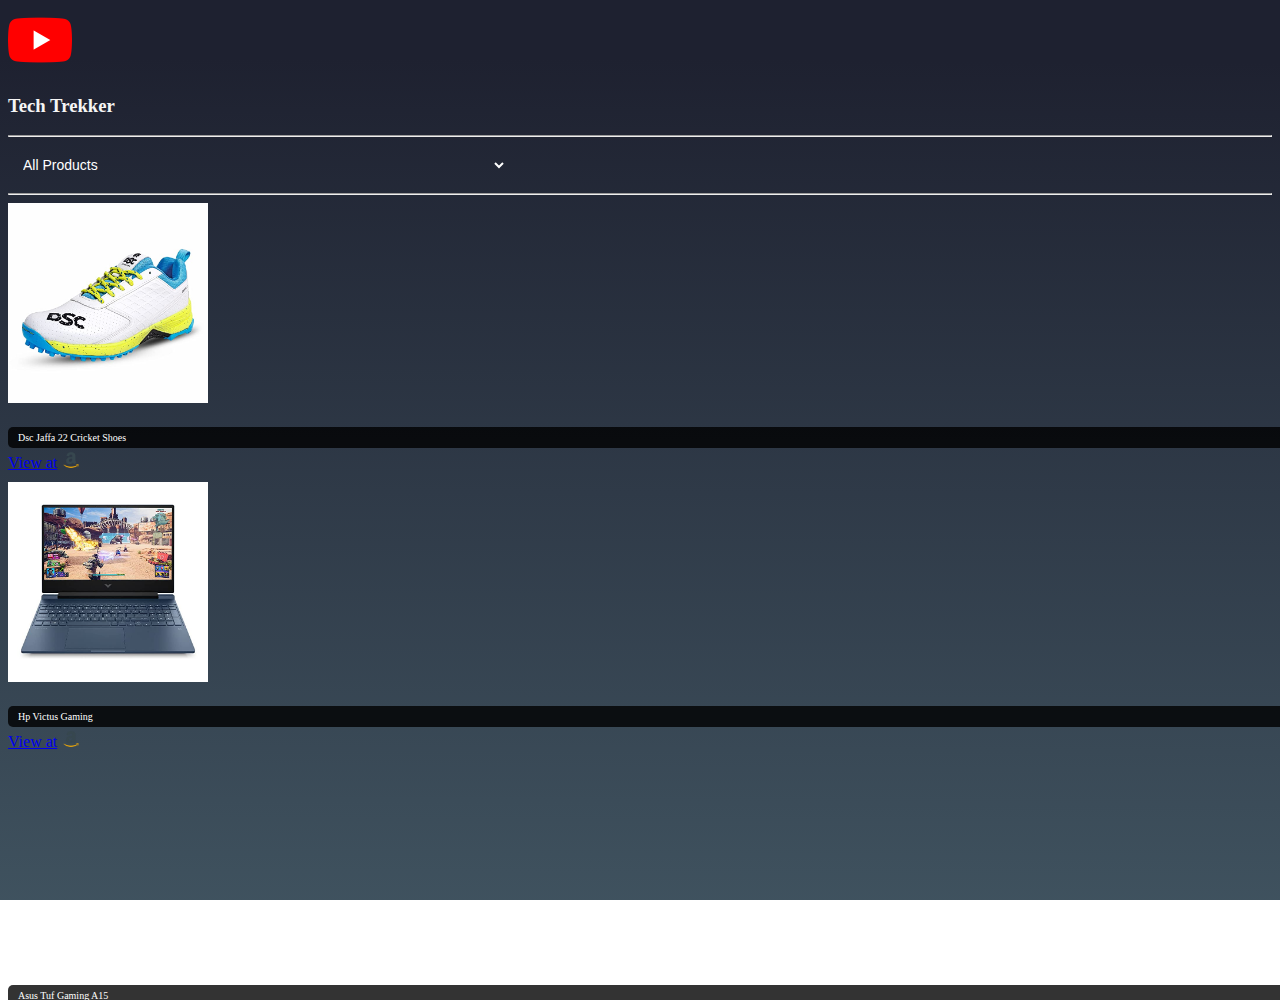
<file: index.html>
<!DOCTYPE html>
<html>
<head>
    <meta charset='utf-8'>
    <meta http-equiv='X-UA-Compatible' content='IE=edge'>
    <title>Tech Trekker</title>
    <meta name='viewport' content='width=device-width, initial-scale=1'>
    <link rel="icon" type="image/x-icon" href="/images/favicon.png">
    <link href="https://cdn.jsdelivr.net/npm/bootstrap@5.1.3/dist/css/bootstrap.min.css" rel="stylesheet" integrity="sha384-1BmE4kWBq78iYhFldvKuhfTAU6auU8tT94WrHftjDbrCEXSU1oBoqyl2QvZ6jIW3" crossorigin="anonymous">
    <script>
        window.onload = function() {
            window.location.replace("/products");
        }
    </script>
</head>
<body style="background: linear-gradient(180.2deg, rgb(30, 33, 48) 6.8%, rgb(74, 98, 110) 131%) fixed; color: whitesmoke; margin: auto; text-align: center;">
    <nav class="navbar navbar-lightt">
        <div class="container">
            <h1>Tech Trekker</h1>
            <img src="/images/youtube.png" alt="" width="100" height="100" class="d-inline-block align-text-top">
        </div>
    </nav>

    <a href="/products" class="btn btn-primary">Products</a>

    <script src="https://cdn.jsdelivr.net/npm/bootstrap@5.1.3/dist/js/bootstrap.bundle.min.js" integrity="sha384-ka7Sk0Gln4gmtz2MlQnikT1wXgYsOg+OMhuP+IlRH9sENBO0LRn5q+8nbTov4+1p" crossorigin="anonymous"></script>
</body>
</html>
</file>
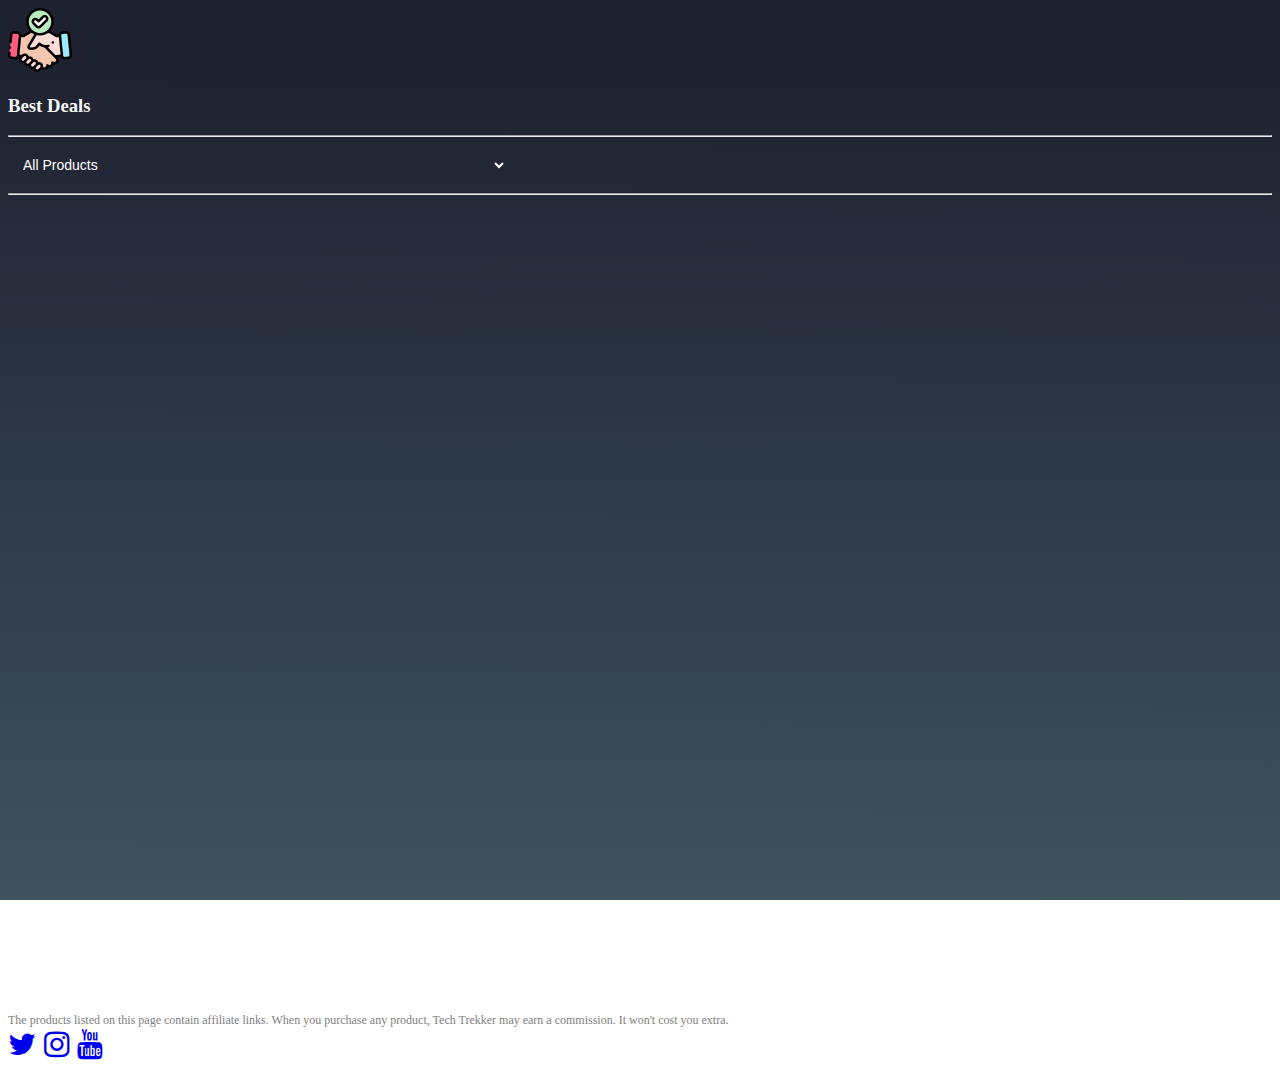
<file: bestdeals/index.html>
<!DOCTYPE html>
<html>
<head>
    <!-- Google tag (gtag.js) -->
<script async src="https://www.googletagmanager.com/gtag/js?id=G-B10PMKS58Q"></script>
<script>
  window.dataLayer = window.dataLayer || [];
  function gtag(){dataLayer.push(arguments);}
  gtag('js', new Date());

  gtag('config', 'G-B10PMKS58Q');
</script>

    <meta charset='utf-8'>
    <meta http-equiv='X-UA-Compatible' content='IE=edge'>
    <title>Tech Trekker</title>
    <meta name='viewport' content='width=device-width, initial-scale=1'>
    <link rel="icon" type="image/x-icon" href="/images/deal.png">
    <link href="https://cdn.jsdelivr.net/npm/bootstrap@5.1.3/dist/css/bootstrap.min.css" rel="stylesheet" integrity="sha384-1BmE4kWBq78iYhFldvKuhfTAU6auU8tT94WrHftjDbrCEXSU1oBoqyl2QvZ6jIW3" crossorigin="anonymous">
    <link rel="stylesheet" href="https://cdnjs.cloudflare.com/ajax/libs/font-awesome/4.7.0/css/font-awesome.min.css">
    <link rel='stylesheet' type='text/css' media='screen' href='/products/style/main.css'>
</head>
<body style="background: linear-gradient(180.2deg, rgb(30, 33, 48) 6.8%, rgb(74, 98, 110) 131%) fixed; color: whitesmoke;">
    <div class="container text-center mt-4">
        <img src="/images/deal.png" height="64" width="64" alt="Best Deals" class="d-inline-block"/>
        <h3>Best Deals</h3>
    </div>

    <hr>
    <!--TOP NAV END-->

    <!--CATEGORY SELECTOR-->

    <div class="container mt-4">
        <select id="category-selector">
            
        </select>
    </div>

    <hr>

    <!--CATEGORY SELECYTOR ENDS-->

    <div class="container-sm text-center mb-4" style="min-height: 90vh;">
        <div class="row gx-1 gy-1" id="products-row">

            <!--<div class="col-6 col-sm-4 col-md-3 col-lg-2">
                <div class="card product-card">
                    <img class="card-img-top lazy" src="images/spotify.png" alt="Card image">
                    <div class="card-body">
                        <h6 class="card-title">Striff Stand</h5>
                        <a href="#" class="btn stretched-link text-truncate btn-outline-secondary">
                            <span>Spotify</span>
                            <img class="website-icon" src="/images/amazon_icon.png">
                        </a>
                    </div>
                </div>
            </div>-->

                    
        </div>
    </div>

    <script src='/products/script/product.loader.js'></script>
    <script src="https://cdn.jsdelivr.net/npm/bootstrap@5.1.3/dist/js/bootstrap.bundle.min.js" integrity="sha384-ka7Sk0Gln4gmtz2MlQnikT1wXgYsOg+OMhuP+IlRH9sENBO0LRn5q+8nbTov4+1p" crossorigin="anonymous"></script>

    <!-- Footer -->
<footer class="text-center text-lg-start bg-light text-muted bg-transparent">

    <!-- Left -->
    <div class="text-center" style="font-size: 12px; color:gray;">
        <span>The products listed on this page contain affiliate links.
            When you purchase any product, Tech Trekker
            may earn a commission. It won't cost you extra.</span>
      </div>
      <!-- Left -->
    <!-- Section: Social media -->
  
      <!-- Right -->
      <div class="text-center p-4">
        
        <a href="https://twitter.com/TechTrekkerIN" class="me-4 text-primary">
            <i class="fa fa-twitter"></i>
        </a>
        
        <a href="https://www.instagram.com/techtrekkerin/" class="me-4 text-light">
            <i class="fa fa-instagram"></i>
        </a>

        <a href="https://www.youtube.com/@TechTrekkerIN" class="me-4 text-danger">
        <i class="fa fa-youtube"></i>
        </a>
      </div>
      <!-- Right -->
    <!-- Section: Social media -->
  
    
  </footer>
  <!-- Footer -->

</body>
</html>
</file>
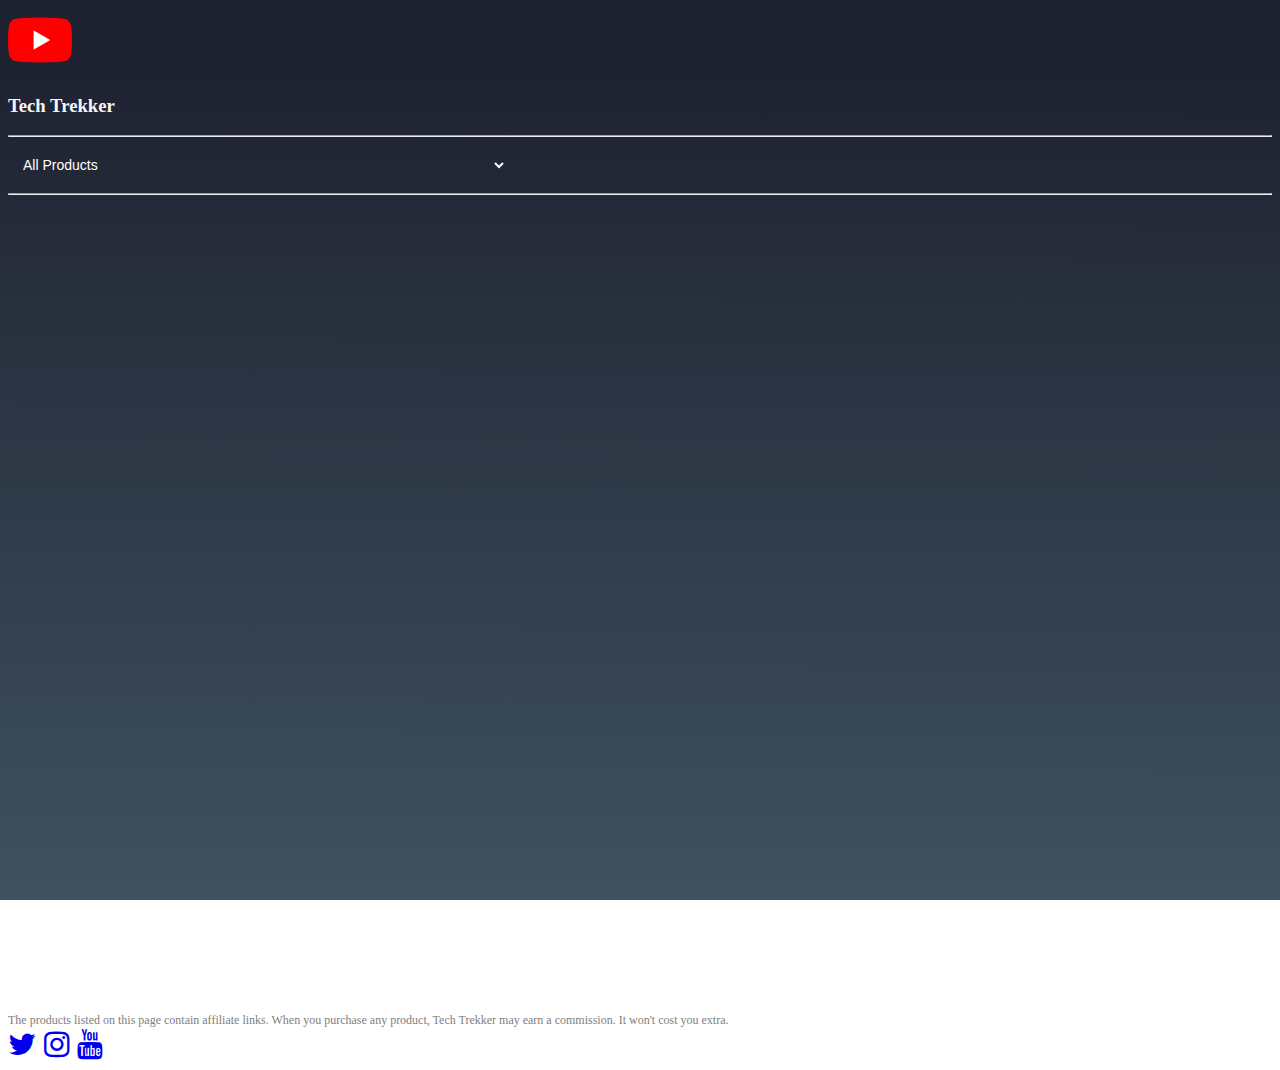
<file: products/index.html>
<!DOCTYPE html>
<html>
<head>
    <!-- Google tag (gtag.js) -->
<script async src="https://www.googletagmanager.com/gtag/js?id=G-B10PMKS58Q"></script>
<script>
  window.dataLayer = window.dataLayer || [];
  function gtag(){dataLayer.push(arguments);}
  gtag('js', new Date());

  gtag('config', 'G-B10PMKS58Q');
</script>

    <meta charset='utf-8'>
    <meta http-equiv='X-UA-Compatible' content='IE=edge'>
    <title>Tech Trekker</title>
    <meta name='viewport' content='width=device-width, initial-scale=1'>
    <link rel="icon" type="image/x-icon" href="/images/favicon.png">
    <link href="https://cdn.jsdelivr.net/npm/bootstrap@5.1.3/dist/css/bootstrap.min.css" rel="stylesheet" integrity="sha384-1BmE4kWBq78iYhFldvKuhfTAU6auU8tT94WrHftjDbrCEXSU1oBoqyl2QvZ6jIW3" crossorigin="anonymous">
    <link rel="stylesheet" href="https://cdnjs.cloudflare.com/ajax/libs/font-awesome/4.7.0/css/font-awesome.min.css">
    <link rel='stylesheet' type='text/css' media='screen' href='style/main.css'>
</head>
<body style="background: linear-gradient(180.2deg, rgb(30, 33, 48) 6.8%, rgb(74, 98, 110) 131%) fixed; color: whitesmoke;">
    <div class="container text-center mt-4">
        <img src="/images/youtube.png" height="64" width="64" alt="Youtube" class="d-inline-block"/>
        <h3>Tech Trekker</h3>
    </div>

    <hr>
    <!--TOP NAV END-->

    <!--CATEGORY SELECTOR-->

    <div class="container mt-4">
        <select id="category-selector">
            
        </select>
    </div>

    <hr>

    <!--CATEGORY SELECYTOR ENDS-->

    <div class="container-sm text-center mb-4" style="min-height: 90vh;">
        <div class="row gx-1 gy-1" id="products-row">

            <!--<div class="col-6 col-sm-4 col-md-3 col-lg-2">
               
                <div class="card product-card">
                    <div class="card-image-overlay">
                        hello title
                    </div>
                    <img class="card-img-top lazy" src="images/spotify.png" alt="Card image">
                    <div class="card-body">
                        <h6 class="card-title">Striff Stand</h5>
                        <a href="#" class="btn stretched-link text-truncate btn-outline-secondary">
                            <span>Spotify</span>
                            <img class="website-icon" src="/images/amazon_icon.png">
                        </a>
                    </div>
                </div>
            </div>-->

                    
        </div>
    </div>

    <script src='script/product.loader.js'></script>
    <script src="https://cdn.jsdelivr.net/npm/bootstrap@5.1.3/dist/js/bootstrap.bundle.min.js" integrity="sha384-ka7Sk0Gln4gmtz2MlQnikT1wXgYsOg+OMhuP+IlRH9sENBO0LRn5q+8nbTov4+1p" crossorigin="anonymous"></script>

    <!-- Footer -->
<footer class="text-center text-lg-start bg-light text-muted bg-transparent">

    <!-- Left -->
    <div class="text-center" style="font-size: 12px; color:gray;">
        <span>The products listed on this page contain affiliate links.
            When you purchase any product, Tech Trekker
            may earn a commission. It won't cost you extra.</span>
      </div>
      <!-- Left -->
    <!-- Section: Social media -->
  
      <!-- Right -->
      <div class="text-center p-4">
        
        <a href="https://twitter.com/TechTrekkerIN" class="me-4 text-primary">
            <i class="fa fa-twitter"></i>
        </a>
        
        <a href="https://www.instagram.com/techtrekkerin/" class="me-4 text-light">
            <i class="fa fa-instagram"></i>
        </a>

        <a href="https://www.youtube.com/@TechTrekkerIN" class="me-4 text-danger">
        <i class="fa fa-youtube"></i>
        </a>
      </div>
      <!-- Right -->
    <!-- Section: Social media -->
  
    
  </footer>
  <!-- Footer -->

</body>
</html>
</file>
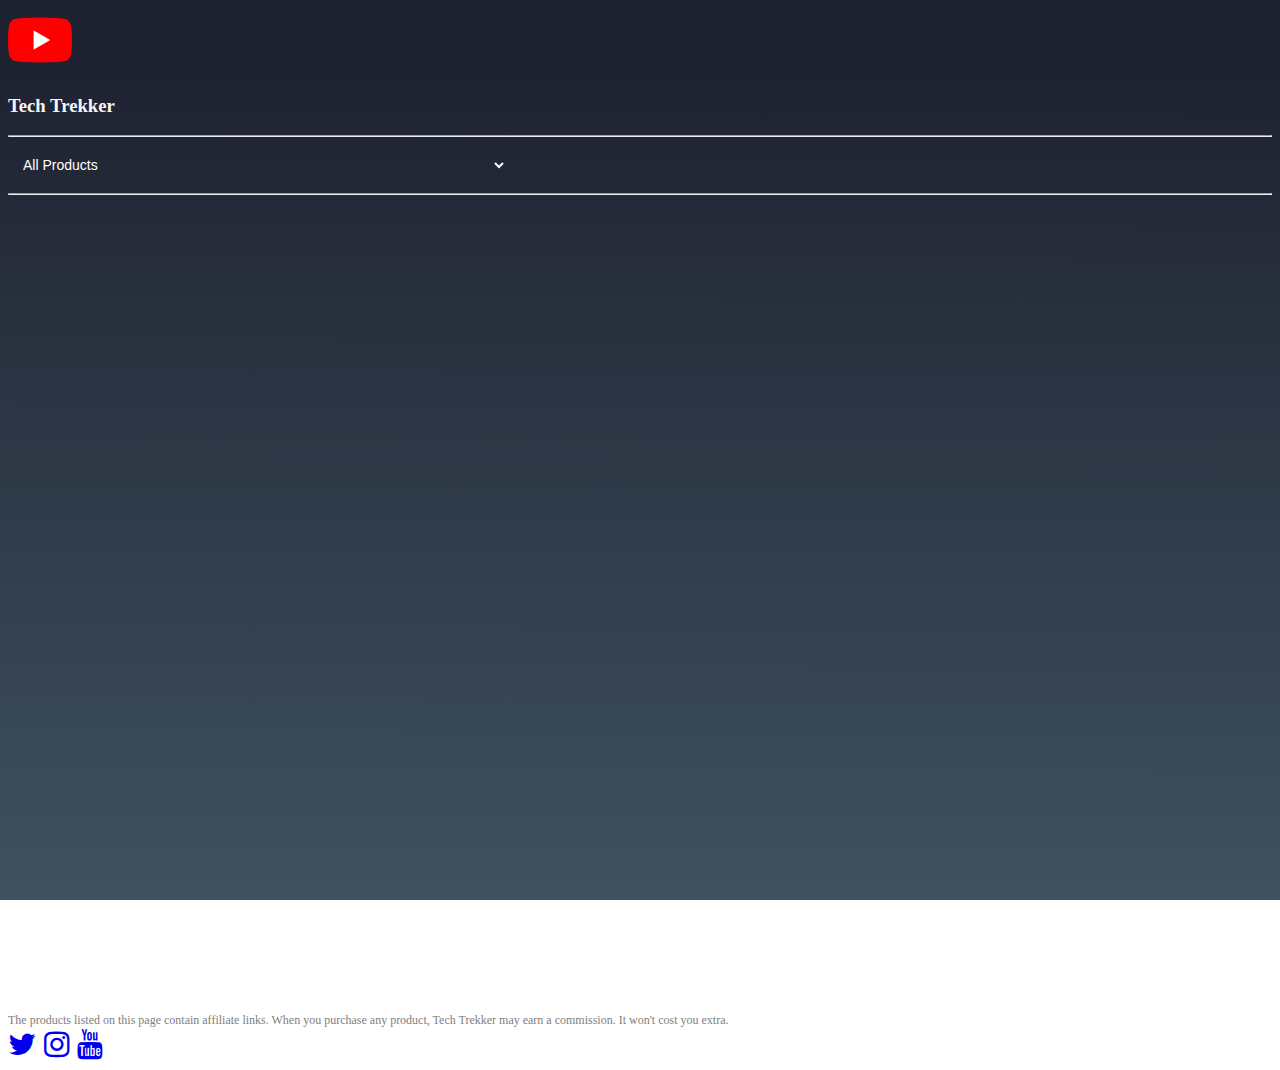
<file: youtube/index.html>
<!DOCTYPE html>
<html>
<head>
    <!-- Google tag (gtag.js) -->
<script async src="https://www.googletagmanager.com/gtag/js?id=G-B10PMKS58Q"></script>
<script>
  window.dataLayer = window.dataLayer || [];
  function gtag(){dataLayer.push(arguments);}
  gtag('js', new Date());

  gtag('config', 'G-B10PMKS58Q');
</script>

    <meta charset='utf-8'>
    <meta http-equiv='X-UA-Compatible' content='IE=edge'>
    <title>Tech Trekker</title>
    <meta name='viewport' content='width=device-width, initial-scale=1'>
    <link rel="icon" type="image/x-icon" href="/images/favicon.png">
    <link href="https://cdn.jsdelivr.net/npm/bootstrap@5.1.3/dist/css/bootstrap.min.css" rel="stylesheet" integrity="sha384-1BmE4kWBq78iYhFldvKuhfTAU6auU8tT94WrHftjDbrCEXSU1oBoqyl2QvZ6jIW3" crossorigin="anonymous">
    <link rel="stylesheet" href="https://cdnjs.cloudflare.com/ajax/libs/font-awesome/4.7.0/css/font-awesome.min.css">
    <link rel='stylesheet' type='text/css' media='screen' href='/products/style/main.css'>
</head>
<body style="background: linear-gradient(180.2deg, rgb(30, 33, 48) 6.8%, rgb(74, 98, 110) 131%) fixed; color: whitesmoke;">
    <div class="container text-center mt-4">
        <img src="/images/youtube.png" height="64" width="64" alt="Youtube" class="d-inline-block"/>
        <h3>Tech Trekker</h3>
    </div>

    <hr>
    <!--TOP NAV END-->

    <!--CATEGORY SELECTOR-->

    <div class="container mt-4">
        <select id="category-selector">
            
        </select>
    </div>

    <hr>

    <!--CATEGORY SELECYTOR ENDS-->

    <div class="container-sm text-center mb-4" style="min-height: 90vh;">
        <div class="row gx-1 gy-1" id="products-row">

            <!--<div class="col-6 col-sm-4 col-md-3 col-lg-2">
                <div class="card product-card">
                    <img class="card-img-top lazy" src="images/spotify.png" alt="Card image">
                    <div class="card-body">
                        <h6 class="card-title">Striff Stand</h5>
                        <a href="#" class="btn stretched-link text-truncate btn-outline-secondary">
                            <span>Spotify</span>
                            <img class="website-icon" src="/images/amazon_icon.png">
                        </a>
                    </div>
                </div>
            </div>-->

                    
        </div>
    </div>

    <script src='/products/script/product.loader.js'></script>
    <script src="https://cdn.jsdelivr.net/npm/bootstrap@5.1.3/dist/js/bootstrap.bundle.min.js" integrity="sha384-ka7Sk0Gln4gmtz2MlQnikT1wXgYsOg+OMhuP+IlRH9sENBO0LRn5q+8nbTov4+1p" crossorigin="anonymous"></script>

    <!-- Footer -->
<footer class="text-center text-lg-start bg-light text-muted bg-transparent">

    <!-- Left -->
    <div class="text-center" style="font-size: 12px; color:gray;">
        <span>The products listed on this page contain affiliate links.
            When you purchase any product, Tech Trekker
            may earn a commission. It won't cost you extra.</span>
      </div>
      <!-- Left -->
    <!-- Section: Social media -->
  
      <!-- Right -->
      <div class="text-center p-4">
        
        <a href="https://twitter.com/TechTrekkerIN" class="me-4 text-primary">
            <i class="fa fa-twitter"></i>
        </a>
        
        <a href="https://www.instagram.com/techtrekkerin/" class="me-4 text-light">
            <i class="fa fa-instagram"></i>
        </a>

        <a href="https://www.youtube.com/@TechTrekkerIN" class="me-4 text-danger">
        <i class="fa fa-youtube"></i>
        </a>
      </div>
      <!-- Right -->
    <!-- Section: Social media -->
  
    
  </footer>
  <!-- Footer -->

</body>
</html>
</file>
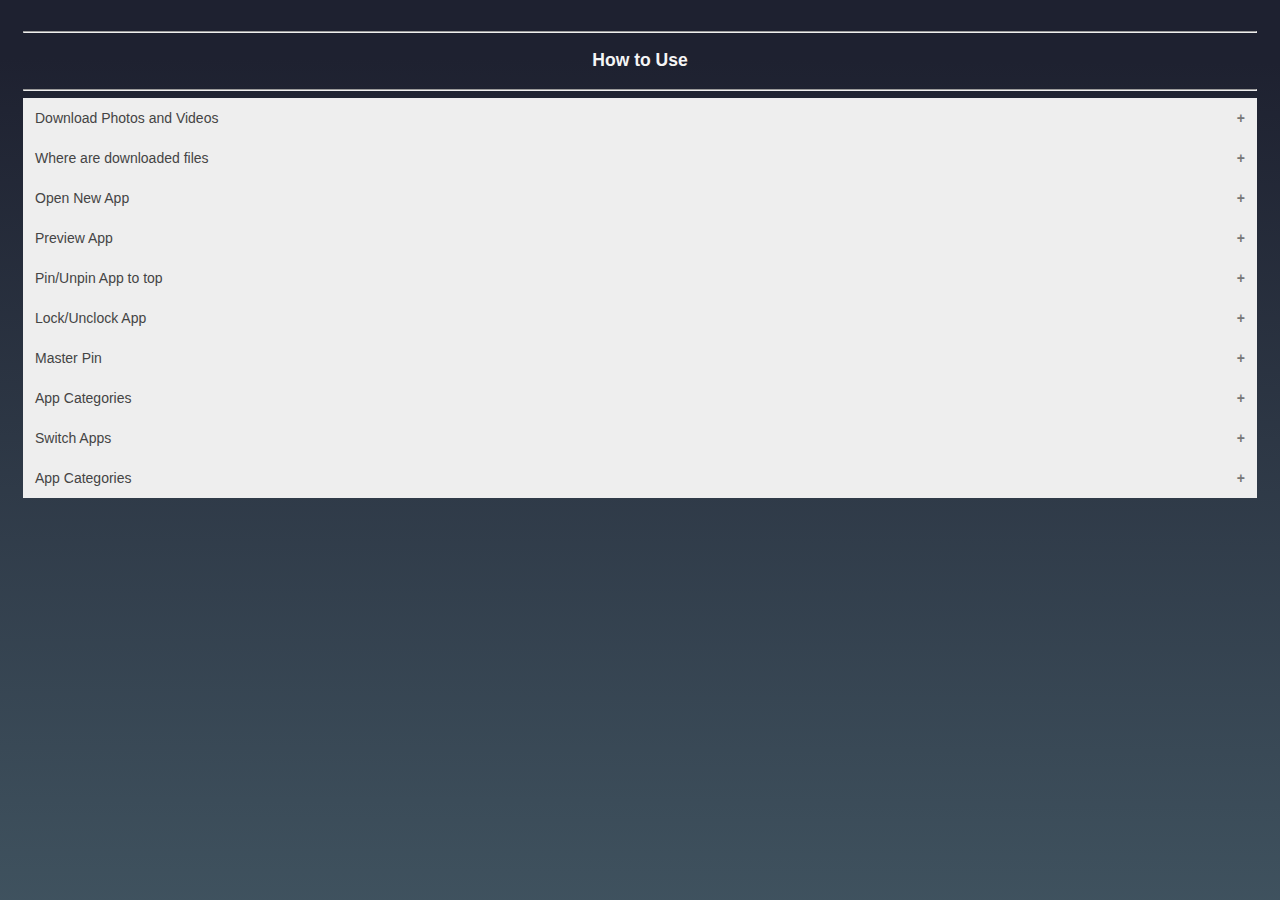
<file: allinone/help/index.html>
<!DOCTYPE html>
<html>
<head>
  <title>Help | All in One</title>
  <link rel="icon" type="image/x-icon" href="/allinone/app_icons/allinone.png">
  <meta name="viewport" content="width=device-width, initial-scale=1">
  <!--<link rel="stylesheet" href="https://cdn.jsdelivr.net/npm/bootstrap@4.6.2/dist/css/bootstrap.min.css">
  <script src="https://cdn.jsdelivr.net/npm/jquery@3.6.4/dist/jquery.slim.min.js"></script>
  <script src="https://cdn.jsdelivr.net/npm/popper.js@1.16.1/dist/umd/popper.min.js"></script>
  <script src="https://cdn.jsdelivr.net/npm/bootstrap@4.6.2/dist/js/bootstrap.bundle.min.js"></script>-->
  <link rel='stylesheet' type='text/css' media='screen' href='style/main.css'>
</head>
<body style="background: linear-gradient(180.2deg, rgb(30, 33, 48) 6.8%, rgb(74, 98, 110) 131%) fixed; color: whitesmoke; font-size: 15px;">

<div class="container">
  <hr style="background-color:whitesmoke">
  <h3 style="text-align: center;">How to Use</h3>
  <hr style="background-color:whitesmoke">

<div id="faq-container">

  <button class="accordion">Download Photos and Videos</button>
  <div class="panel">
    <ul>
      <li>Open Supported app and log in.</li>
      <li>After login, open any photo or video.</li>
      <li>Tap on <img src="images/download.png" class="inline-li-img"> icon in bottom menu to download.</li>
    </ul>

  </div>

  <button class="accordion">Where are downloaded files</button>
  <div class="panel">
    <ul>
      <li>Tap or Long Press on <img src="images/download.png" class="inline-li-img"> icon in bottom menu to see all downloaded files.</li>
    </ul>

  </div>

  <button class="accordion">Open New App</button>
  <div class="panel">
    <ul>
      <li>Click on <img src="images/plus_icon_gradient.png" class="inline-li-img"> icon in bottom menu.</li>
      <li>Tap any app to open it</li>
    </ul>
  </div>

  <button class="accordion">Preview App</button>
  <div class="panel">
    <ul>
      <li>Click on <img src="images/plus_icon_gradient.png" class="inline-li-img"> icon in bottom menu.</li>
      <li>Tap and Hold (Long Press App Icon) to preview any app before opening it.</li>
    </ul>
  </div>

  <button class="accordion">Pin/Unpin App to top</button>
  <div class="panel">
    <ul>
      <li>Click on <img src="images/plus_icon_gradient.png" class="inline-li-img"> icon in bottom menu.</li>
      <li>Tap and Hold (Long Press App Icon) any app to open more option.</li>
      <li>Choose Pin/Unpin option from the menu.</li>
      <li>Pinned Apps will appear at the top of apps menu.</li>
    </ul>
  </div>

  <button class="accordion">Lock/Unclock App</button>
  <div class="panel">
    <ul>
      <li>Master Pin has to be set first to lock Apps with App Pin</li>
      <li>Click on <img src="images/plus_icon_gradient.png" class="inline-li-img"> icon in bottom menu.</li>
      <li>Tap and Hold (Long Press App Icon) any app to open more option</li>
      <li>Choose Lock/Unlock option from the menu.</li>
      <li>Set/Remove 4 digit App Pin</li>
      <li>Each app has its own 4 digit Pin</li>
    </ul>
  </div>

  <button class="accordion">Master Pin</button>
  <div class="panel">
    <ul>
      <li>Click on <img src="images/preferences.png" class="inline-li-img"> icon in bottom menu.</li>
      <li>Tap on Change Pin (Set Pin for the first time) to change or set new Master Pin.</li>
      <li>Choose 6 digit Master Pin of your choice.</li>
      <li>Master Pin can be used to unlock Apps in case you forgot App Pin</li>
      <li>Master Pin has to be set first to lock Apps with App Pin</li>
    </ul>
  </div>


  <button class="accordion">App Categories</button>
  <div class="panel">
    <ul>
      <li>Click on <img src="images/categories_icon.png" class="inline-li-img"> icon in bottom menu to see list of all categories available.</li>
    </ul>
  </div>

  <button class="accordion">Switch Apps</button>
  <div class="panel">
    <ul>
      <li>Click on number icon visible to the left of <img src="images/categories_icon.png" class="inline-li-img"> icon  and to the right of 
        <img src="images/plus_icon_gradient.png" class="inline-li-img"> icon in bottom menu to see list of all opened apps and open anyone of the list.
      </li>
    </ul>
  </div>

  <button class="accordion">App Categories</button>
  <div class="panel">
    <ul>
      <li>Click on <img src="images/categories_icon.png" class="inline-li-img"> icon in bottom menu to see list of all categories available.</li>
    </ul>
  </div>


</div>
</div>

<script src='script/main.js'></script>
    
</body>
</html>
</file>
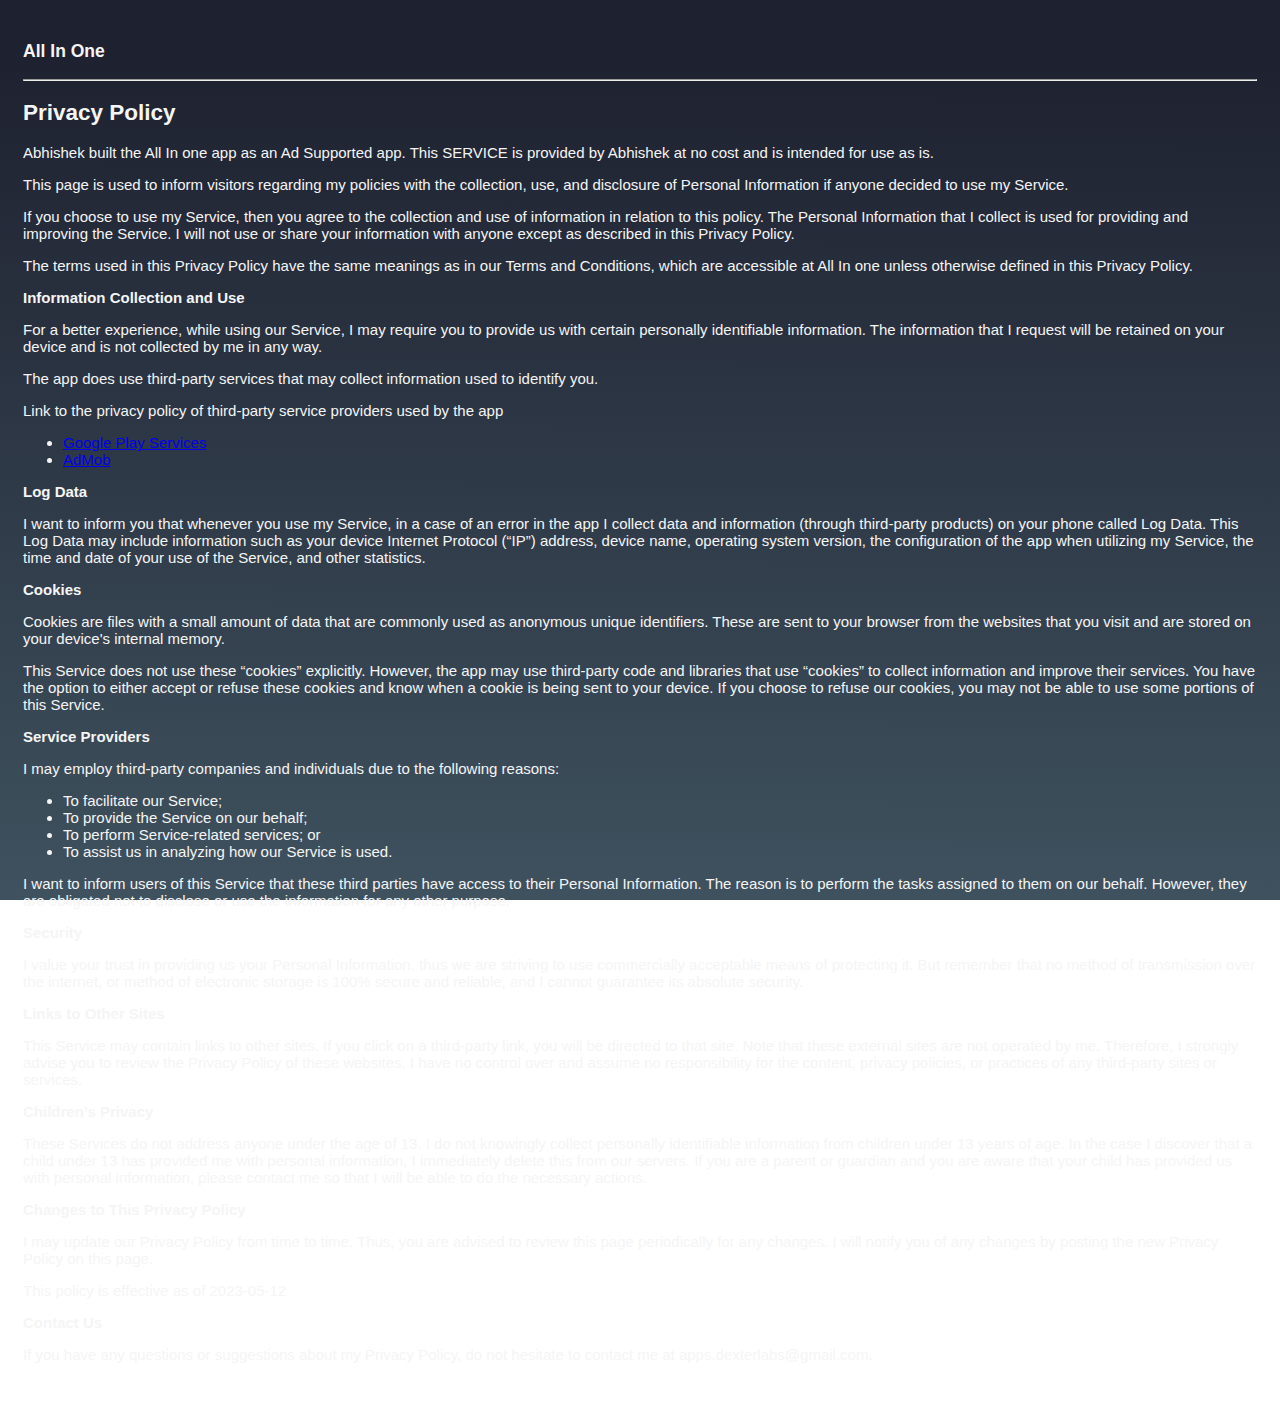
<file: allinone/privacy-policy/index.html>
<!DOCTYPE html>
    <html>
    <head>
      <meta charset='utf-8'>
      <meta name='viewport' content='width=device-width'>
      <link rel="icon" type="image/x-icon" href="/allinone/app_icons/allinone.png">
      <link href="https://cdn.jsdelivr.net/npm/bootstrap@5.1.3/dist/css/bootstrap.min.css" rel="stylesheet" integrity="sha384-1BmE4kWBq78iYhFldvKuhfTAU6auU8tT94WrHftjDbrCEXSU1oBoqyl2QvZ6jIW3" crossorigin="anonymous">
      <title>Privacy Policy</title>
      <style> body { font-family: 'Helvetica Neue', Helvetica, Arial, sans-serif; padding:1em; } </style>
    </head>
    <body style="background: linear-gradient(180.2deg, rgb(30, 33, 48) 6.8%, rgb(74, 98, 110) 131%) fixed; color: whitesmoke; font-size: 15px;">

    <div class="container text-center mt-4">
        <h3>All In One</h3>
        <hr>
    </div>
        <div class="container">
    <h2>Privacy Policy</h2> <p>
                  Abhishek built the All In one app as
                  an Ad Supported app. This SERVICE is provided by
                  Abhishek at no cost and is intended for use as
                  is.
                </p> <p>
                  This page is used to inform visitors regarding my
                  policies with the collection, use, and disclosure of Personal
                  Information if anyone decided to use my Service.
                </p> <p>
                  If you choose to use my Service, then you agree to
                  the collection and use of information in relation to this
                  policy. The Personal Information that I collect is
                  used for providing and improving the Service. I will not use or share your information with
                  anyone except as described in this Privacy Policy.
                </p> <p>
                  The terms used in this Privacy Policy have the same meanings
                  as in our Terms and Conditions, which are accessible at
                  All In one unless otherwise defined in this Privacy Policy.
                </p> <p><strong>Information Collection and Use</strong></p> <p>
                  For a better experience, while using our Service, I
                  may require you to provide us with certain personally
                  identifiable information. The information that
                  I request will be retained on your device and is not collected by me in any way.
                </p> <div><p>
                    The app does use third-party services that may collect
                    information used to identify you.
                  </p> <p>
                    Link to the privacy policy of third-party service providers used
                    by the app
                  </p> <ul><li><a href="https://www.google.com/policies/privacy/" target="_blank" rel="noopener noreferrer">Google Play Services</a></li><li><a href="https://support.google.com/admob/answer/6128543?hl=en" target="_blank" rel="noopener noreferrer">AdMob</a></li><!----><!----><!----><!----><!----><!----><!----><!----><!----><!----><!----><!----><!----><!----><!----><!----><!----><!----><!----><!----><!----><!----><!----><!----><!----><!----></ul></div> <p><strong>Log Data</strong></p> <p>
                  I want to inform you that whenever you
                  use my Service, in a case of an error in the app
                  I collect data and information (through third-party
                  products) on your phone called Log Data. This Log Data may
                  include information such as your device Internet Protocol
                  (“IP”) address, device name, operating system version, the
                  configuration of the app when utilizing my Service,
                  the time and date of your use of the Service, and other
                  statistics.
                </p> <p><strong>Cookies</strong></p> <p>
                  Cookies are files with a small amount of data that are
                  commonly used as anonymous unique identifiers. These are sent
                  to your browser from the websites that you visit and are
                  stored on your device's internal memory.
                </p> <p>
                  This Service does not use these “cookies” explicitly. However,
                  the app may use third-party code and libraries that use
                  “cookies” to collect information and improve their services.
                  You have the option to either accept or refuse these cookies
                  and know when a cookie is being sent to your device. If you
                  choose to refuse our cookies, you may not be able to use some
                  portions of this Service.
                </p> <p><strong>Service Providers</strong></p> <p>
                  I may employ third-party companies and
                  individuals due to the following reasons:
                </p> <ul><li>To facilitate our Service;</li> <li>To provide the Service on our behalf;</li> <li>To perform Service-related services; or</li> <li>To assist us in analyzing how our Service is used.</li></ul> <p>
                  I want to inform users of this Service
                  that these third parties have access to their Personal
                  Information. The reason is to perform the tasks assigned to
                  them on our behalf. However, they are obligated not to
                  disclose or use the information for any other purpose.
                </p> <p><strong>Security</strong></p> <p>
                  I value your trust in providing us your
                  Personal Information, thus we are striving to use commercially
                  acceptable means of protecting it. But remember that no method
                  of transmission over the internet, or method of electronic
                  storage is 100% secure and reliable, and I cannot
                  guarantee its absolute security.
                </p> <p><strong>Links to Other Sites</strong></p> <p>
                  This Service may contain links to other sites. If you click on
                  a third-party link, you will be directed to that site. Note
                  that these external sites are not operated by me.
                  Therefore, I strongly advise you to review the
                  Privacy Policy of these websites. I have
                  no control over and assume no responsibility for the content,
                  privacy policies, or practices of any third-party sites or
                  services.
                </p> <p><strong>Children’s Privacy</strong></p> <div><p>
                    These Services do not address anyone under the age of 13.
                    I do not knowingly collect personally
                    identifiable information from children under 13 years of age. In the case
                    I discover that a child under 13 has provided
                    me with personal information, I immediately
                    delete this from our servers. If you are a parent or guardian
                    and you are aware that your child has provided us with
                    personal information, please contact me so that
                    I will be able to do the necessary actions.
                  </p></div> <!----> <p><strong>Changes to This Privacy Policy</strong></p> <p>
                  I may update our Privacy Policy from
                  time to time. Thus, you are advised to review this page
                  periodically for any changes. I will
                  notify you of any changes by posting the new Privacy Policy on
                  this page.
                </p> <p>This policy is effective as of 2023-05-12</p> <p><strong>Contact Us</strong></p> <p>
                  If you have any questions or suggestions about my
                  Privacy Policy, do not hesitate to contact me at apps.dexterlabs@gmail.com.
                </p>
                </div>
                <script src="https://cdn.jsdelivr.net/npm/bootstrap@5.1.3/dist/js/bootstrap.bundle.min.js" integrity="sha384-ka7Sk0Gln4gmtz2MlQnikT1wXgYsOg+OMhuP+IlRH9sENBO0LRn5q+8nbTov4+1p" crossorigin="anonymous"></script>
    </body>
    </html>
</file>
<file: products/style/main.css>
:root {
    --productImageHeight: 200px;
  }


.product-card {
    width: 100%;
}

.product-card img {
    height: var(--productImageHeight);
    
}

.card-body {
    padding: 10px !important;
    padding-left: 0px !important;
    padding-right: 0px !important;
}

.card-body a {
    max-width: 100% !important;
    overflow: hidden !important;
    text-overflow: ellipsis !important;
    white-space: nowrap !important;
    font-size: 16px !important;
}

.card-body:hover > .title-div-container > .tooltiptext {
    visibility: visible;
}

.website-icon {
    height: 16px !important;
    width: 16px !important;
    margin-left: 6px;
}

.card-title {
    position: relative;
    display: inline-block;
    color: white;
    background-color: rgba(0, 0, 0, 0.8);
    max-width: 100% !important;
    width: 100% !important;
    overflow: hidden !important;
    text-overflow: ellipsis !important;
    white-space: nowrap !important;
    font-size: 10px !important;
    padding: 5px;
    margin-top: 10px;
    padding-left: 10px;
    padding-right: 10px;
    border-radius: 5px;
    font-weight: normal;
}

.tooltiptext {
    display: block;
    position: absolute;
    visibility: hidden;
    z-index: 10;
    min-width: 100%;

    color: white;
    background-color: rgba(0, 0, 0, 0.8);
    font-size: 10px !important;
    padding: 5px;
    padding-left: 10px;
    padding-right: 10px;
    border-radius: 5px;
    font-weight: normal;
}


footer a{
    text-decoration: none;
    font-size: 30px;
}

#category-selector {
    font-size: 14px;
    border: 1px solid #fff0;
    color: #fff;
    width: 100%;
    background-color: transparent;
    padding: 10px;
    max-width: 500px;
    cursor: pointer;
}
</file>
<file: allinone/help/style/main.css>
@import url('https://fonts.googleapis.com/css?family=Hind:300,400&display=swap');

:root {
  --bordercolor: #aaaaaa;
  --textcolor: #434343;
}


body {
  font-family: 'Helvetica Neue', Helvetica, Arial, sans-serif;
  padding:1em;
}


.accordion {
  background-color: #eee;
  color: #444;
  cursor: pointer;
  padding: 12px;
  width: 100%;
  border: none;
  text-align: left;
  outline: none;
  font-size: 14px;
  transition: 0.4s;
}

.active, .accordion:hover {
  background-color: #ccc;
}

.accordion:after {
  content: '\002B';
  color: #777;
  font-weight: bold;
  float: right;
  margin-left: 5px;
}

.active:after {
  content: "\2212";
}

.panel {
  padding: 0 18px;
  background-color: white;
  font-size: 12px;
  max-height: 0;
  overflow: hidden;
  color: var(--textcolor);
  transition: max-height 0.2s ease-out;
}

.panel ul {
  padding: 4px;
}
.panel li {
  padding-bottom: 8px;
}

.inline-li-img {
  height: 14px;
  width: 14px;
  vertical-align: middle;
}
</file>
